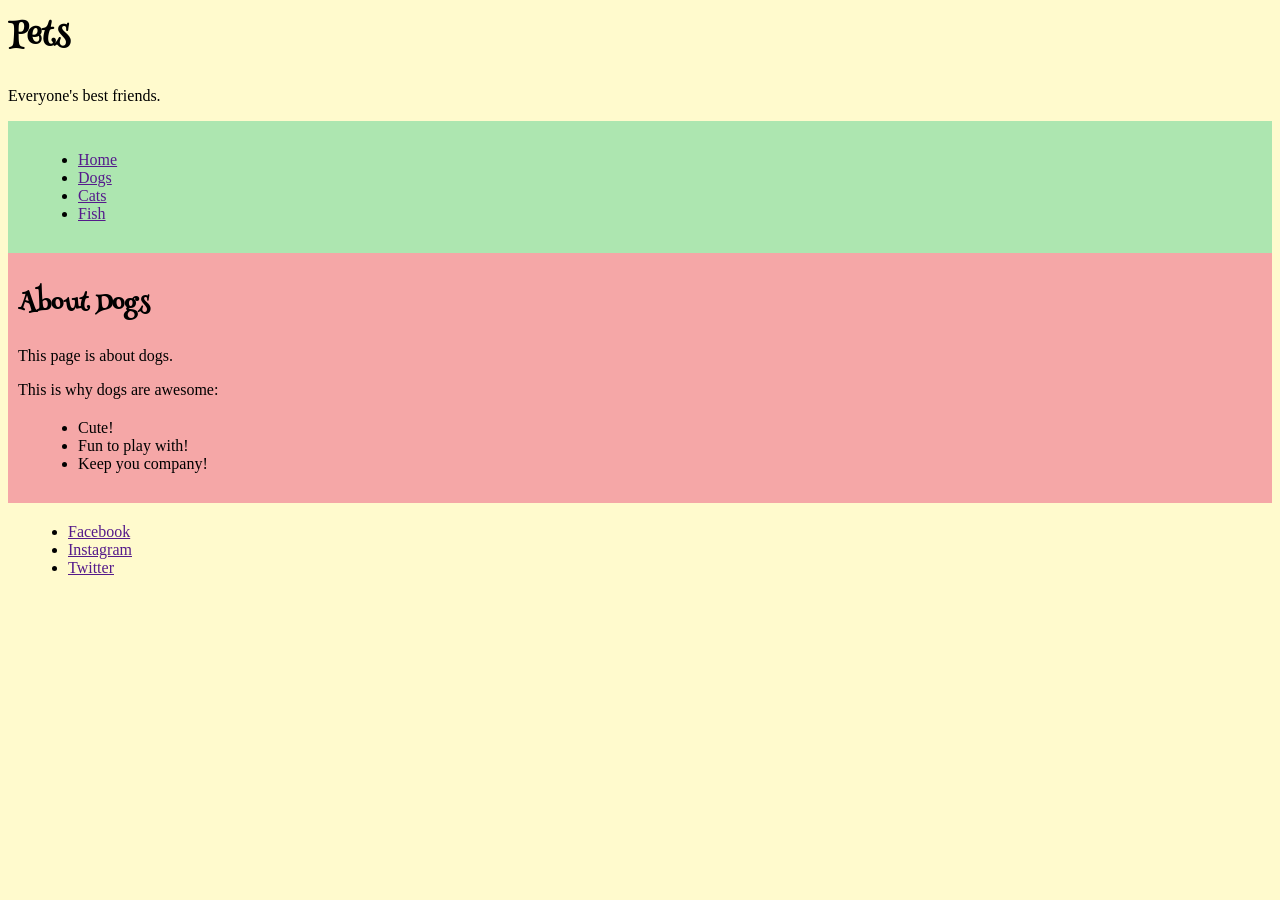
<file: pets.html>
<html lang="en">
    <head>
        <meta charset="utf-8">
        <meta name="viewport" content="width=device-width, initial-scale=1.0">
        <link href="pets.css" rel="stylesheet">
        <link rel="preconnect" href="https://fonts.googleapis.com">
        <link rel="preconnect" href="https://fonts.gstatic.com" crossorigin>
        <link href="https://fonts.googleapis.com/css2?family=Henny+Penny&display=swap" rel="stylesheet">
        <title>Pets</title>
    </head>

    <body>
        <header>
        <h1>Pets</h1>
        <p>Everyone's best friends.</p>
            <nav class="site-nav">
                <ul>
                    <li><a link href="">Home</a></li>
                    <li><a link href="">Dogs</a></li>
                    <li><a link href="">Cats</a></li>
                    <li><a link href="">Fish</a></li>
                </ul>
            </nav>
        </header>

        <main class="site-main">
            <article>
                <h2>About Dogs</h2>
                <p>This page is about dogs.</p>
                <p>This is why dogs are awesome:</p>
                    <ul>
                        <li>Cute!</li>
                        <li>Fun to play with!</li>
                        <li>Keep you company!</li>
                    </ul>
            </article>
        </main>

    <footer>
        <aside>
            <ul>
                <li><a link href="">Facebook</a></li>
                <li><a link href="">Instagram</a></li>
                <li><a link href="">Twitter</a></li>
            </ul>
        </footer>
    </aside>

    </body>
</html>
</file>
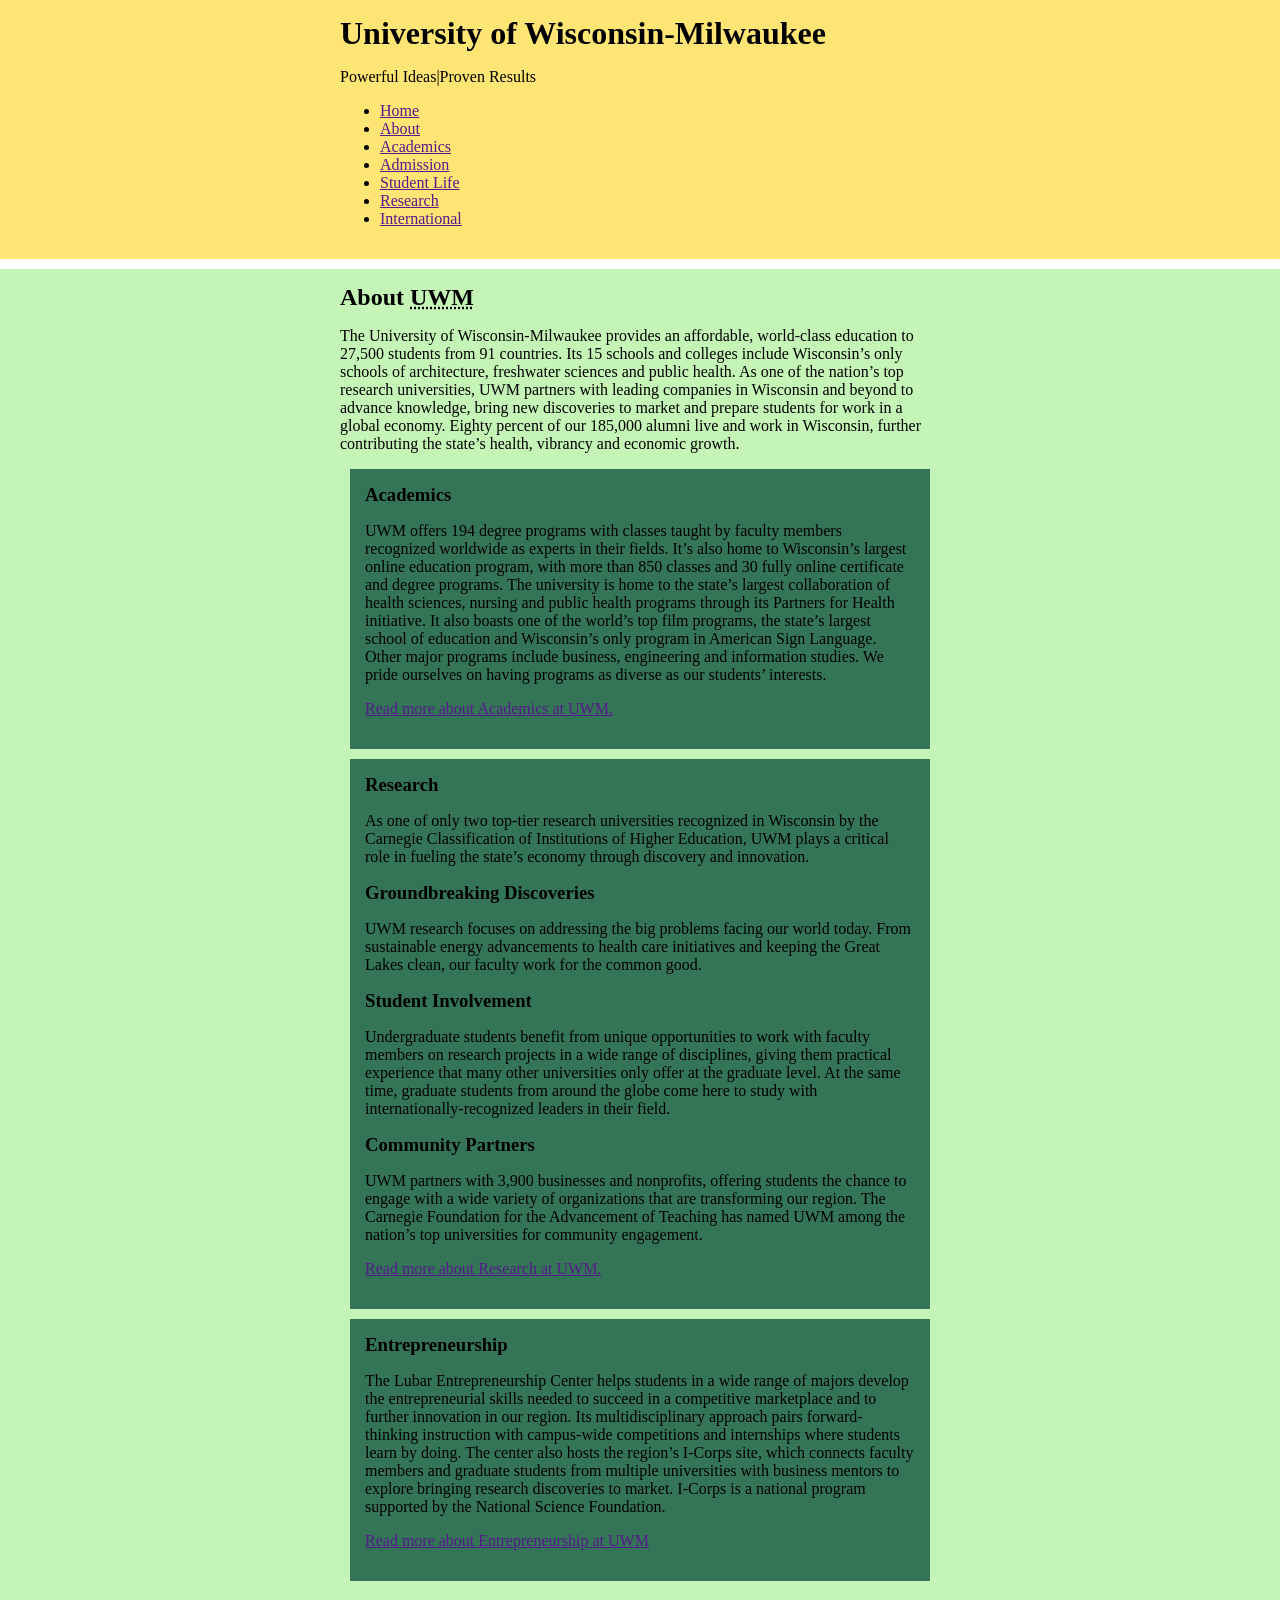
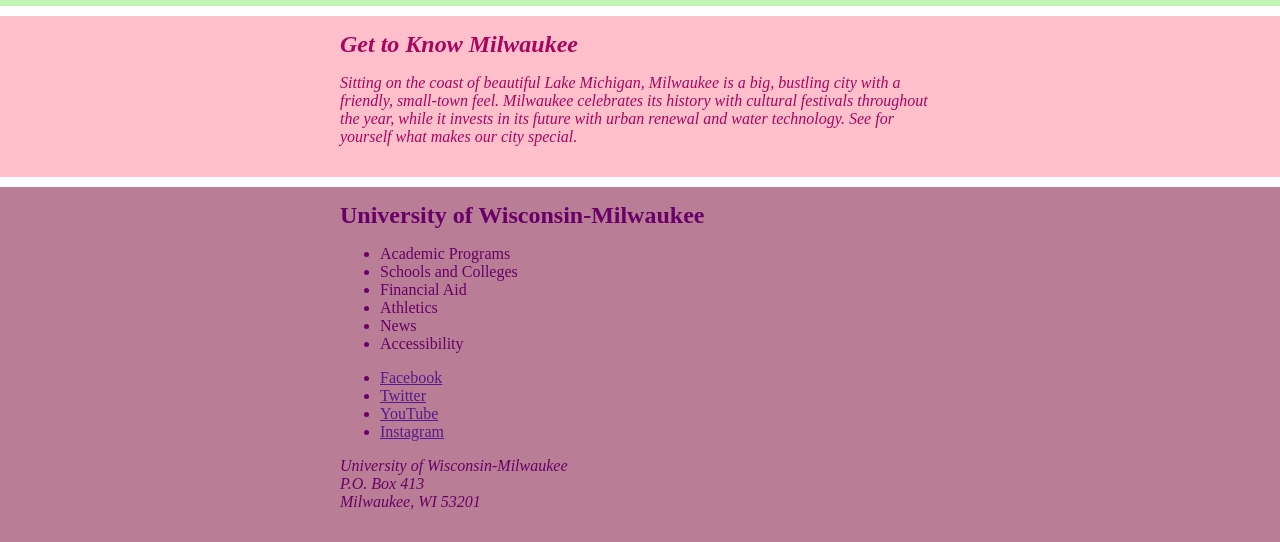
<file: uwm.html>
<html lang="en">
    <head>
        <meta charset="utf-8">
        <meta name="viewport" content="width=device-width, initial-scale=1.0">
        <link href="uwm.css" rel="stylesheet">
        <title>UWM</title>
    </head>

    <body>
        <header class="site-header">
            <div class="wrapper">
            <h1>University of Wisconsin-Milwaukee</h1>
            <p>Powerful Ideas|Proven Results</p>
            <nav>
                <ul>
                    <li><a href="">Home</a></li>
                    <li><a href="">About</a></li>
                    <li><a href="">Academics</a></li>
                    <li><a href="">Admission</a></li>
                    <li><a href="">Student Life</a></li>
                    <li><a href="">Research</a></li>
                    <li><a href="">International</a></li>
                </ul>
            </nav>
        </div>
        </header>

        <main class="site-main">
            <div class="wrapper">
                    <article>
                        <h2>About <abbr title="University of Wisconsin-Milwaukee">UWM</abbr></h2>
                        <p>The University of Wisconsin-Milwaukee provides an affordable, world-class education to 27,500 students from 91 countries. Its 15 schools and colleges include Wisconsin’s only schools of architecture, freshwater sciences and public health. As one of the nation’s top research universities, UWM partners with leading companies in Wisconsin and beyond to advance knowledge, bring new discoveries to market and prepare students for work in a global economy. Eighty percent of our 185,000 alumni live and work in Wisconsin, further contributing the state’s health, vibrancy and economic growth.</p>
                    
                        <section class="site-sections"> 
                            <h3>Academics</h3>
                            <p>UWM offers 194 degree programs with classes taught by faculty members recognized worldwide as experts in their fields. It’s also home to Wisconsin’s largest online education program, with more than 850 classes and 30 fully online certificate and degree programs. The university is home to the state’s largest collaboration of health sciences, nursing and public health programs through its Partners for Health initiative. It also boasts one of the world’s top film programs, the state’s largest school of education and Wisconsin’s only program in American Sign Language. Other major programs include business, engineering and information studies. We pride ourselves on having programs as diverse as our students’ interests.</p>
                            <p><a href="">Read more about Academics at UWM.</a></p>

                        </section>

                        <section class="site-sections">
                            <h3>Research</h3>
                            <p>As one of only two top-tier research universities recognized in Wisconsin by the Carnegie Classification of Institutions of Higher Education, UWM plays a critical role in fueling the state’s economy through discovery and innovation.</p>

                            <h3>Groundbreaking Discoveries</h3>
                            <p>UWM research focuses on addressing the big problems facing our world today. From sustainable energy advancements to health care initiatives and keeping the Great Lakes clean, our faculty work for the common good.</p>
                    
                            <h3>Student Involvement</h3>
                            <p>Undergraduate students benefit from unique opportunities to work with faculty members on research projects in a wide range of disciplines, giving them practical experience that many other universities only offer at the graduate level. At the same time, graduate students from around the globe come here to study with internationally-recognized leaders in their field.</p>
                    
                            <h3>Community Partners</h3>
                            <p>UWM partners with 3,900 businesses and nonprofits, offering students the chance to engage with a wide variety of organizations that are transforming our region. The Carnegie Foundation for the Advancement of Teaching has named UWM among the nation’s top universities for community engagement.</p>
                            <p><a href="">Read more about Research at UWM.</a></p>
                        </section>

                        <section class="site-sections">
                            <h3>Entrepreneurship</h3>
                            <p>The Lubar Entrepreneurship Center helps students in a wide range of majors develop the entrepreneurial skills needed to succeed in a competitive marketplace and to further innovation in our region. Its multidisciplinary approach pairs forward-thinking instruction with campus-wide competitions and internships where students learn by doing. The center also hosts the region’s I-Corps site, which connects faculty members and graduate students from multiple universities with business mentors to explore bringing research discoveries to market. I-Corps is a national program supported by the National Science Foundation.</p>
                            <p><a href="">Read more about Entrepreneurship at UWM</a></p>
                        </section>
                    </article>
                </div>
</main>
                <aside class="uwm-aside">
                    <div class=wrapper>
                    <h2><em>Get to Know Milwaukee</em></h2>
                    <p><em>Sitting on the coast of beautiful Lake Michigan, Milwaukee is a big, bustling city with a friendly, small-town feel. Milwaukee celebrates its history with cultural festivals throughout the year, while it invests in its future with urban renewal and water technology. See for yourself what makes our city special.</em></p>
                </aside>
            </div>
        
    
        
        <footer class="site-footer">
            <div class="wrapper">
            <h2>University of Wisconsin-Milwaukee</h3>
            <nav>
                <ul>
                    <li>Academic Programs</li>
                    <li>Schools and Colleges</li>
                    <li>Financial Aid</li>
                    <li>Athletics</li>
                    <li>News</li>
                    <li>Accessibility</li>
                </ul>
            </nav>

                <ul>
                    <li><a href="">Facebook</a></li>
                    <li><a href="">Twitter</a></li>
                    <li><a href="">YouTube</a></li>
                    <li><a href="">Instagram</a></li>
                </ul>

                <address> 
                    <p class="call-out">University of Wisconsin-Milwaukee
                    <br />P.O. Box 413
                    <br />Milwaukee, WI 53201
                </address>
        </footer>
    </div>
    </body>
</html>
</file>
<file: pets.css>
html{
    background-color: lemonchiffon;
}

.site-nav{
    background-color: rgb(173, 230, 176);
    padding: 10;
}

.site-main{
    background-color: rgb(245, 167, 167);
    padding: 10;
}


ul{
    margin: 20;
}

h1,h2 {
    font-family:"Henny Penny", system-ui ;
}
</file>
<file: uwm.css>
body, h1,h2,h3 {
    padding: 0;
    margin: 0;
}


html {
    background-color: rgb(255, 255, 255);
}

.wrapper {
   margin: 0 auto;
   max-width: 600;
}

.site-header {
    background-color: rgb(255, 229, 115);
    padding: 15;

}

.site-main {
    background-color: rgb(197, 245, 182);
    padding: 15;
    margin-top: 10;
    margin-bottom: 10;
}

.site-sections {
    background-color: rgb(53, 117, 87);
    padding: 15;
    margin: 10;
}

.uwm-aside {
    background-color: pink;
    padding: 15;
    color: rgb(168, 5, 95);
}

.site-footer {
    background-color: rgb(185, 126, 149);
    padding: 15;
    margin-top: 10;
    color: rgb(104, 0, 104);
}
</file>
